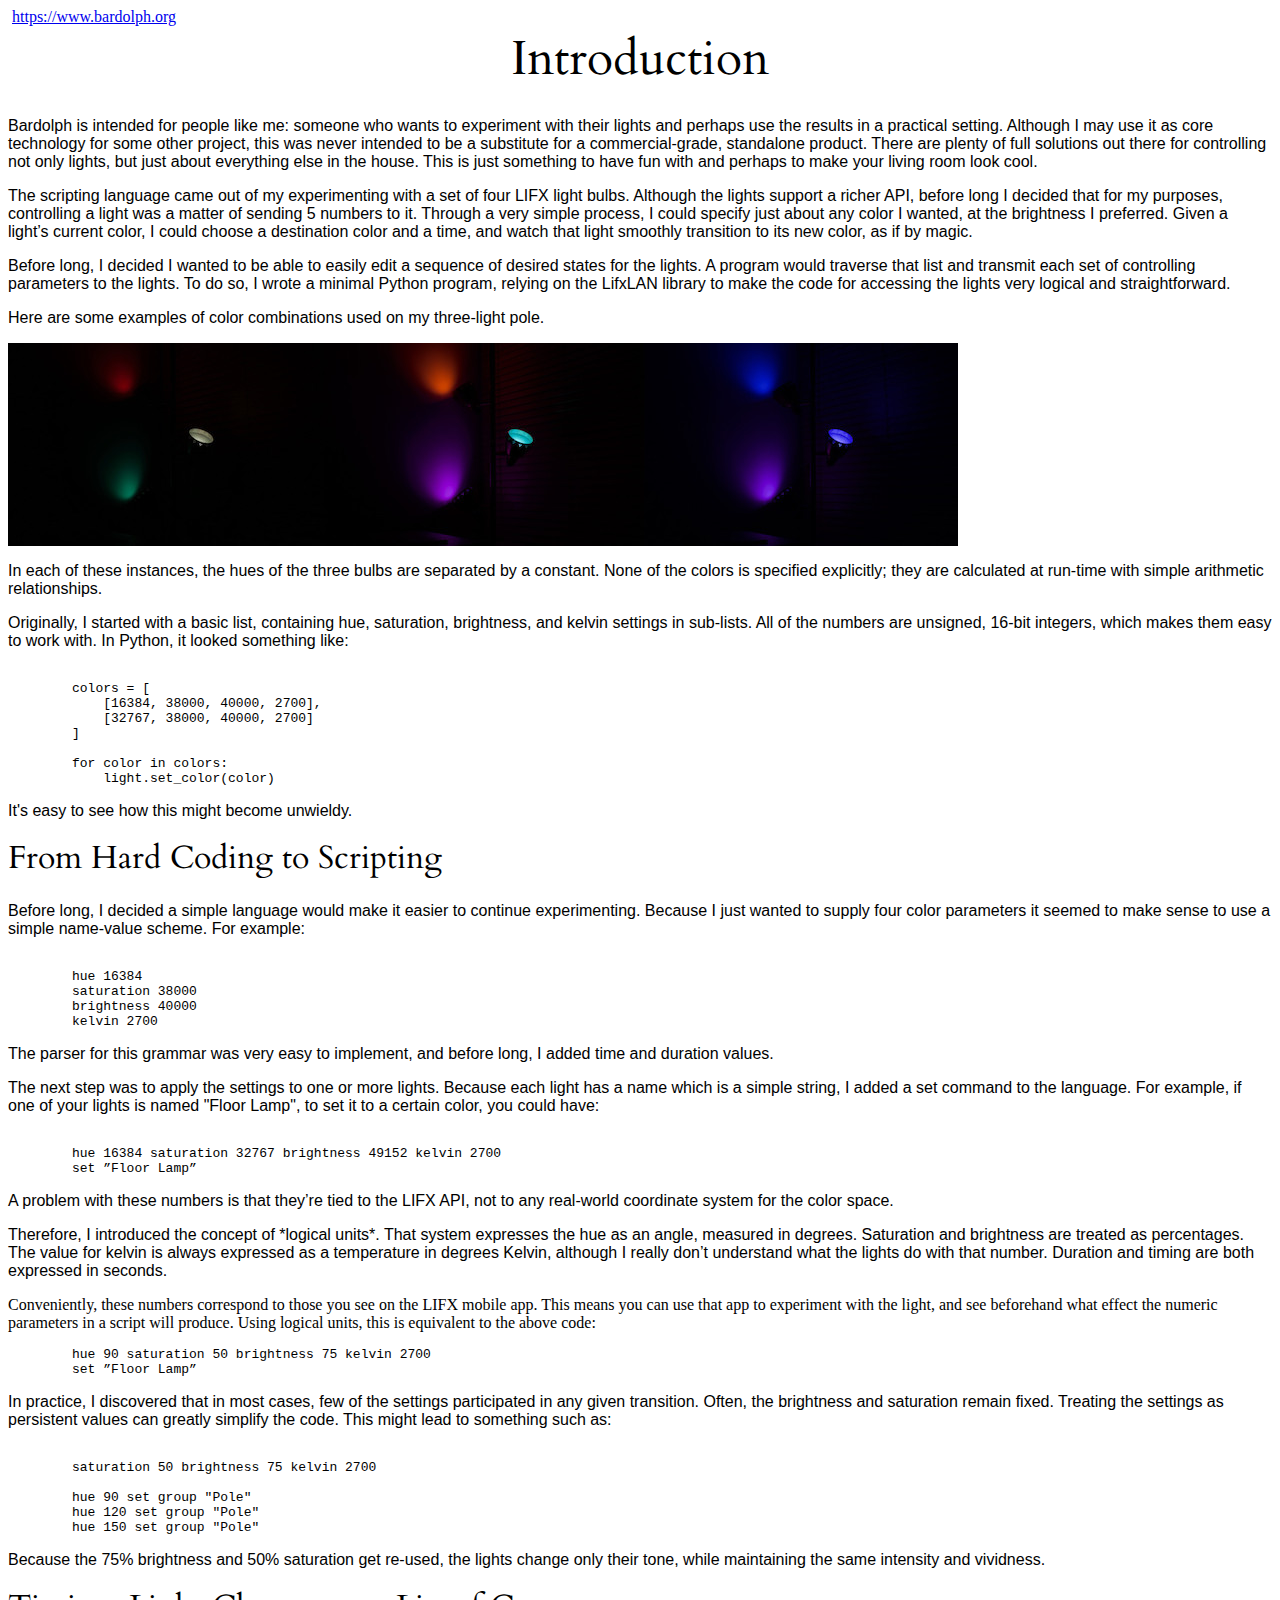
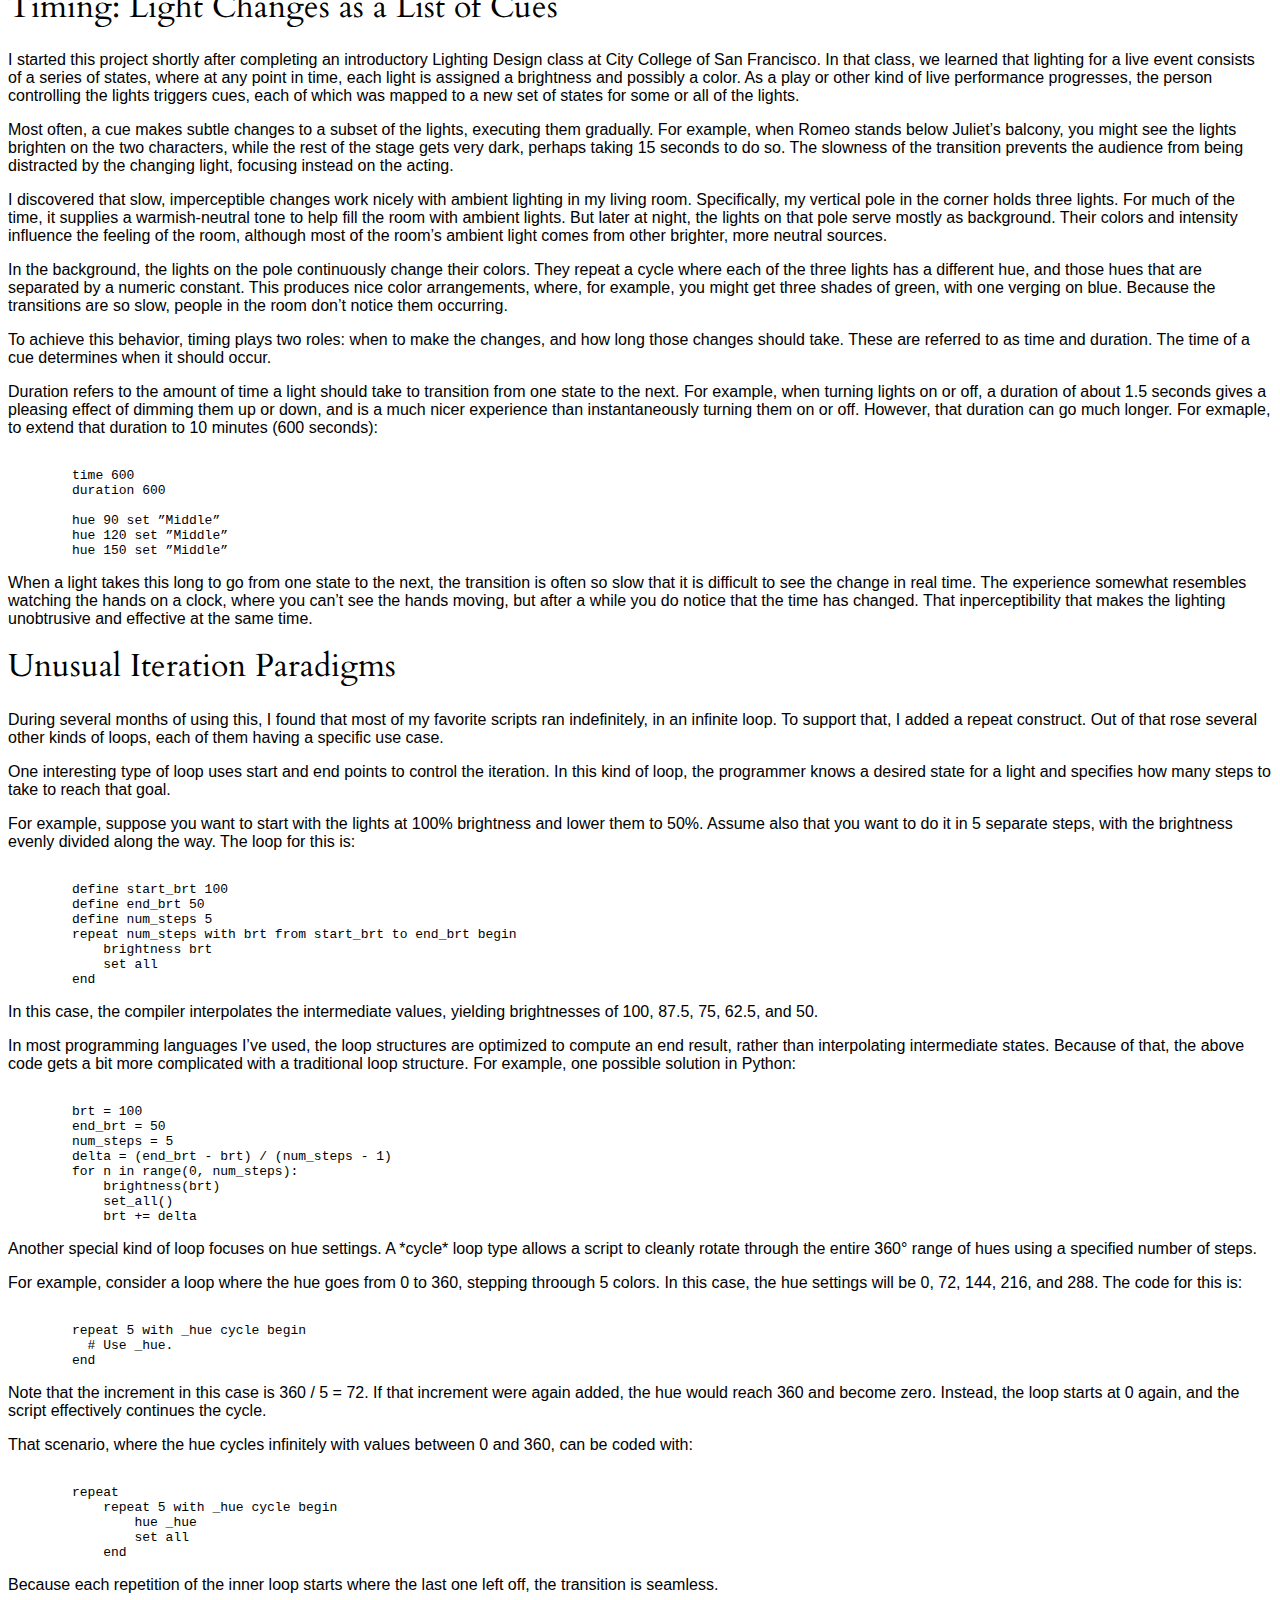
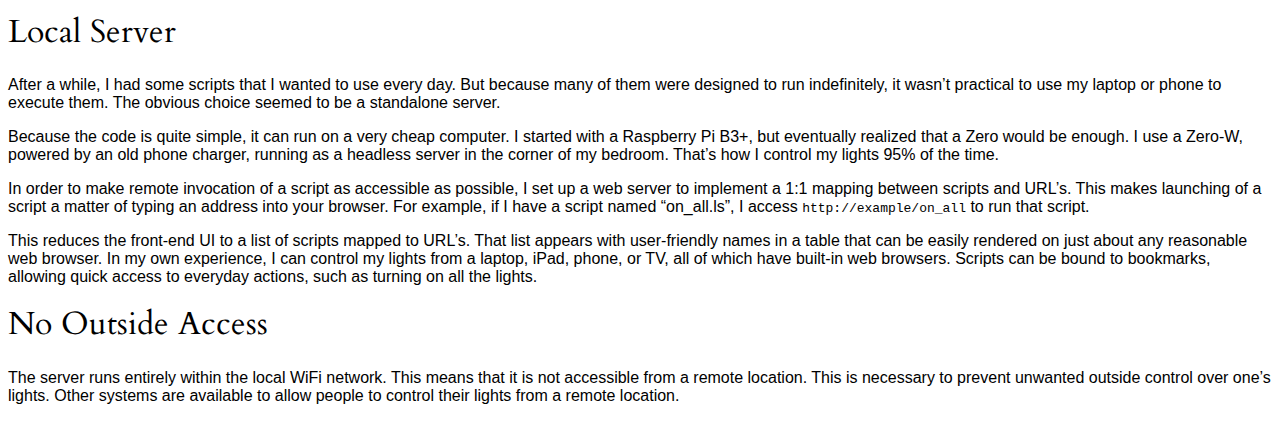
<file: articles/intro.html>
<html>
<head>
<link href='https://fonts.googleapis.com/css?family=Cardo' rel='stylesheet'>
<link rel=StyleSheet href="styles.css" TYPE="text/css">
</head>

<body>
<img srce="logo.png"/>
<a href = "https://www.bardolph.org">https://www.bardolph.org</a>

<div class="title">Introduction</div>

<p>Bardolph is intended for people like me: someone who wants to experiment with
their lights and perhaps use the results in a practical setting. Although I may
use it as core technology for some other project, this was never intended to be
a substitute for a commercial-grade, standalone product. There are plenty of
full solutions out there for controlling not only lights, but just about
everything else in the house. This is just something to have fun with and
perhaps to make your living room look cool.</p>

<p>The scripting language came out of my experimenting with a set of four LIFX
light bulbs. Although the lights support a richer API, before long I decided
that for my purposes, controlling a light was a matter of sending 5 numbers to
it. Through a very simple process, I could specify just about any color I
wanted, at the brightness I preferred. Given a light’s current color, I could
choose a destination color and a time, and watch that light smoothly transition
to its new color, as if by magic.</p>

<p>Before long, I decided I wanted to be able to easily edit a sequence of desired
states for the lights. A program would traverse that list and transmit each set
of controlling parameters to the lights. To do so, I wrote a minimal Python
program, relying on the LifxLAN library to make the code for accessing the
lights very logical and straightforward.</p>

<p>Here are some examples of color combinations used on my three-light pole.</p>

<img src="poleset.jpg"></img>

<p>In each of these instances, the hues of the three bulbs are separated by a
constant. None of the colors is specified explicitly; they are calculated
at run-time with simple arithmetic relationships.</p>

<p>Originally, I started with a basic list, containing hue, saturation,
brightness, and kelvin settings in sub-lists. All of the numbers are
unsigned, 16-bit integers, which makes them easy to work with. In Python, it
looked something like:</p>
<div class="listing">
colors = [
    [16384, 38000, 40000, 2700],
    [32767, 38000, 40000, 2700]
]

for color in colors:
    light.set_color(color)
</div>
<p>It's easy to see how this might become unwieldy.</p>

<div class="heading1">From Hard Coding to Scripting</div>
<p>Before long, I decided a simple language would make it easier to continue
experimenting. Because I just wanted to supply four color parameters it seemed
to make sense to use a simple name-value scheme. For example:</p>
<div class="listing">
hue 16384
saturation 38000
brightness 40000
kelvin 2700
</div>
<p>The parser for this grammar was very easy to implement, and before long, I
added time and duration values.</p>

<p>The next step was to apply the settings to one or more lights. Because each
light has a name which is a simple string, I added a set command to the
language. For example, if one of your lights is named "Floor Lamp", to set
it to a certain color, you could have:</p>

<div class="listing">
hue 16384 saturation 32767 brightness 49152 kelvin 2700
set ”Floor Lamp”
</div>

<p>A problem with these numbers is that they’re tied to the LIFX API, not to any
real-world coordinate system for the color space.</p>

<p>Therefore, I introduced the concept of *logical units*. That system expresses
the hue as an angle, measured in degrees. Saturation and brightness are
treated as percentages. The value for kelvin is always expressed as a
temperature in degrees Kelvin, although I really don’t understand what the
lights do with that number. Duration and timing are both expressed in
seconds.</p>

Conveniently, these numbers correspond to those you see on the LIFX
mobile app. This means you can use that app to experiment with the light, and
see beforehand what effect the numeric parameters in a script will produce.
Using logical units, this is equivalent to the above code:
<div class="listing">
hue 90 saturation 50 brightness 75 kelvin 2700
set ”Floor Lamp”
</div>

<p>In practice, I discovered that in most cases, few of the settings participated
in any given transition. Often, the brightness and saturation remain fixed.
Treating the settings as persistent values can greatly simplify the code. This
might lead to something such as:</p>

<div class="listing">
saturation 50 brightness 75 kelvin 2700

hue 90 set group "Pole"
hue 120 set group "Pole"
hue 150 set group "Pole"
</div>

<p>Because the 75% brightness and 50% saturation get re-used, the lights change
only their tone, while maintaining the same intensity and vividness.</p>

<div class="heading1">Timing: Light Changes as a List of Cues</div>
<p>I started this project shortly after completing an introductory Lighting
Design class at City College of San Francisco. In that class, we learned that
lighting for a live event consists of a series of states, where at any point in
time, each light is assigned a brightness and possibly a color. As a play or
other kind of live performance progresses, the person controlling the lights
triggers cues, each of which was mapped to a new set of states for some or all
of the lights.</p>

<p>Most often, a cue makes subtle changes to a subset of the lights, executing
them gradually. For example, when Romeo stands below Juliet’s balcony, you might
see the lights brighten on the two characters, while the rest of the stage gets
very dark, perhaps taking 15 seconds to do so. The slowness of the transition
prevents the audience from being distracted by the changing light, focusing
instead on the acting.</p>

<p>I discovered that slow, imperceptible changes work nicely with
ambient lighting in my living room. Specifically, my vertical pole in the
corner holds three lights. For much of the time, it supplies a
warmish-neutral tone to help fill the room with ambient lights. But later at
night, the lights on that pole serve mostly as background. Their colors and
intensity influence the feeling of the room, although most of the room’s
ambient light comes from other brighter, more neutral sources.</p>

<p>In the background, the lights on the pole continuously change their colors.
They repeat a cycle where each of the three lights has a different hue, and
those hues that are separated by a numeric constant. This produces nice color
arrangements, where, for example, you might get three shades of green, with one
verging on blue. Because the transitions are so slow, people in the room don’t
notice them occurring.</p>

<p>To achieve this behavior, timing plays two roles: when to make the changes,
and how long those changes should take. These are referred to as time and
duration. The time of a cue determines when it should occur.</p>

<p>Duration refers to the amount of time a light should take to transition from
one state to the next. For example, when turning lights on or off, a duration
of about 1.5 seconds gives a pleasing effect of dimming them up or down, and is
a much nicer experience than instantaneously turning them on or off. However,
that duration can go much longer. For exmaple, to extend that duration to 10
minutes (600 seconds):</p>
<div class="listing">
time 600
duration 600

hue 90 set ”Middle”
hue 120 set ”Middle”
hue 150 set ”Middle”
</div>

<p>When a light takes this long to go from one state to the next, the transition
is often so slow that it is difficult to see the change in real time. The
experience somewhat resembles watching the hands on a clock, where you can’t
see the hands moving, but after a while you do notice that the time has changed.
That inperceptibility that makes the lighting unobtrusive and effective at the
same time.</p>

<div class="heading1">Unusual Iteration Paradigms</div>
<p>During several months of using this, I found that most of my favorite scripts
ran indefinitely, in an infinite loop. To support that, I added a repeat
construct. Out of that rose several other kinds of loops, each of them having a
specific use case.</p>

<p>One interesting type of loop uses start and end points to control the
iteration. In this kind of loop, the programmer knows a desired state for a
light and specifies how many steps to take to reach that goal.</p>

<p>For example, suppose you want to start with the lights at 100% brightness and
lower them to 50%. Assume also that you want to do it in 5 separate steps, with
the brightness evenly divided along the way. The loop for this is:</p>
<div class="listing">
define start_brt 100
define end_brt 50
define num_steps 5
repeat num_steps with brt from start_brt to end_brt begin
    brightness brt
    set all
end
</div>

<p>In this case, the compiler interpolates the intermediate values, yielding
brightnesses of 100, 87.5, 75, 62.5, and 50.</p>

<p>In most programming languages I’ve used, the loop structures are optimized to
compute an end result, rather than interpolating intermediate states. Because
of that, the above code gets a bit more complicated with a traditional loop
structure. For example, one possible solution in Python:</p>

<div class="listing">
brt = 100
end_brt = 50
num_steps = 5
delta = (end_brt - brt) / (num_steps - 1)
for n in range(0, num_steps):
    brightness(brt)
    set_all()
    brt += delta
</div>

<p>Another special kind of loop focuses on hue settings. A *cycle* loop type allows
a script to cleanly rotate through the entire 360° range of hues using a
specified number of steps.</p>

<p>For example, consider a loop where the hue goes from 0 to 360, stepping
throough 5 colors. In this case, the hue settings
will be 0, 72, 144, 216, and 288. The code for this is:</p>

<div class="listing">
repeat 5 with _hue cycle begin
  # Use _hue.
end
</div>

<p>Note that the increment in this case is 360 / 5 = 72. If that increment were
again added, the hue would reach 360 and become zero. Instead, the loop starts
at 0 again, and the script effectively continues the cycle.</p>

<p>That scenario, where the hue cycles infinitely with values between 0 and 360,
can be coded with:</p>

<div class="listing">
repeat
    repeat 5 with _hue cycle begin
        hue _hue
        set all
    end
</div>

<p>Because each repetition of the inner loop starts where the last one left off,
the transition is seamless.</p>

<div class="heading1">Local Server</div>
<p>After a while, I had some scripts that I wanted to use every day. But
because many of them were designed to run indefinitely, it wasn’t practical to
use my laptop or phone to execute them. The obvious choice seemed to be a
standalone server.</p>

<p>Because the code is quite simple, it can run on a very cheap computer. I
started with a Raspberry Pi B3+, but eventually realized that a Zero would be
enough. I use a Zero-W, powered by an old phone charger, running as a headless
server in the corner of my bedroom. That’s how I control my lights 95% of the
time.</p>

<p>In order to make remote invocation of a script as accessible as possible, I
set up a web server to implement a 1:1 mapping between scripts and URL’s. This
makes launching of a script a matter of typing an address into your browser.
For example, if I have a script named “on_all.ls”, I access
<tt>http://example/on_all</tt> to run that script.</p>

<p>This reduces the front-end UI to a list of scripts mapped to URL’s. That list
appears with user-friendly names in a table that can be easily rendered on just
about any reasonable web browser. In my own experience, I can control my lights
from a laptop, iPad, phone, or TV, all of which have built-in web browsers.
Scripts can be bound to bookmarks, allowing quick access to everyday actions,
such as turning on all the lights.</p>

<div class="heading1">No Outside Access</div>
<p> The server runs entirely within the local WiFi network. This means that it
is not accessible from a remote location. This is necessary to prevent unwanted
outside control over one’s lights. Other systems are available to allow people
to control their lights from a remote location.</p>
</body>
</html>
</file>
<file: articles/styles.css>
p {
        font-family: Optima, Helvetica, san-serif;
    }

    .title {
        font-family: Cardo, Garamond, serif;
        font-size: 3rem;
        padding-bottom: 0.2em;
        text-align: center;
    }

    .heading1 {
        font-family: Cardo, Garamond, serif;
        font-size: 2rem;
        padding-bottom: 0.2em;
    }

    .listing {
        font-family: monospace;
        white-space: pre;
        margin-left: 4rem;
    }
</file>
